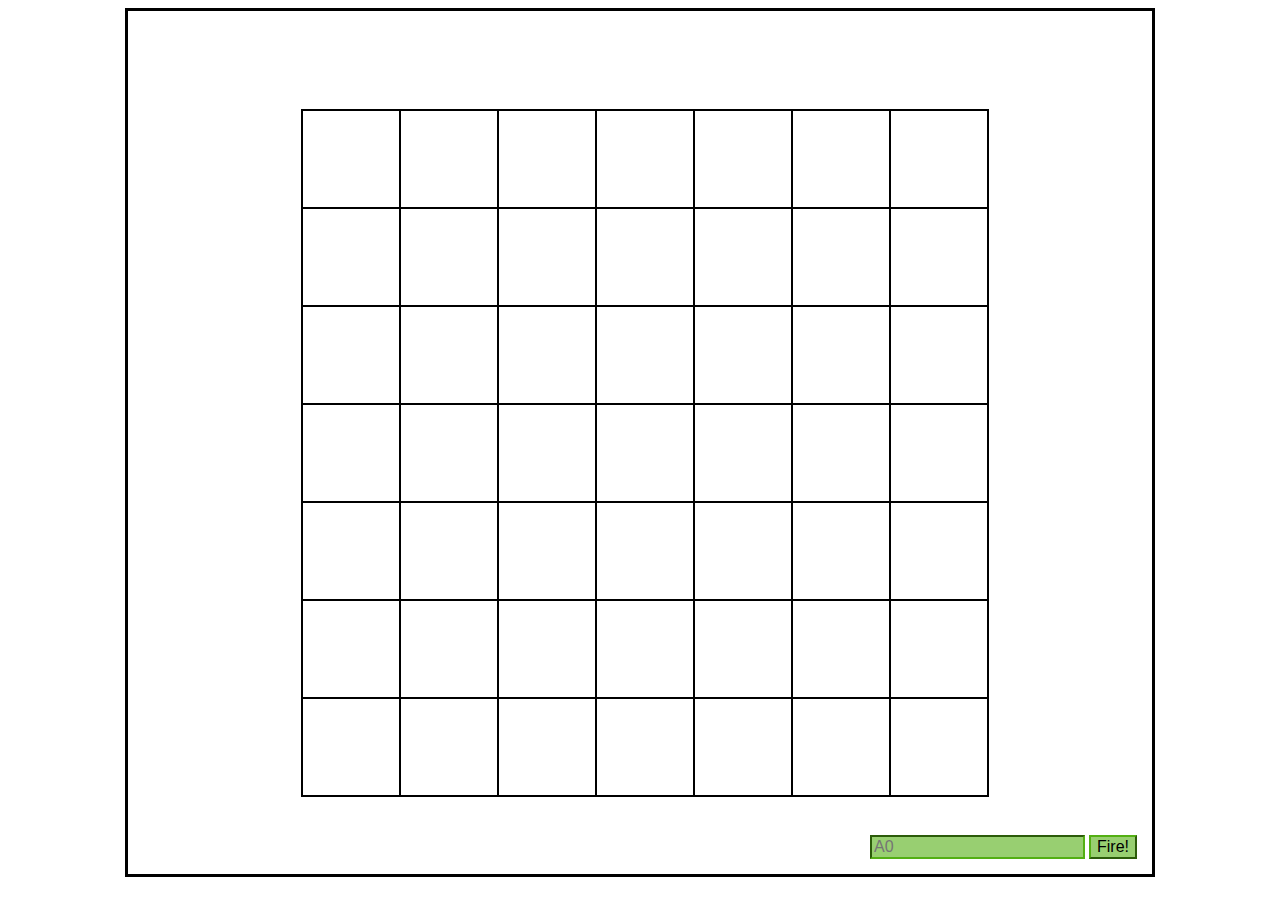
<file: index.html>
<!DOCTYPE html>
<html lang="en">

<head>
    <meta charset="UTF-8">
    <link rel="stylesheet" href="./battleship.css">
    <title>Battleship</title>
</head>

<body>
    <div id="board">

        <!-- message area -->
        <div id="messageArea"></div>

        <!-- grid -->
        <table>
            <tr>
                <td id="00"></td>
                <td id="01"></td>
                <td id="02"></td>
                <td id="03"></td>
                <td id="04"></td>
                <td id="05"></td>
                <td id="06"></td>
            </tr>
            <tr>
                <td id="10"></td>
                <td id="11"></td>
                <td id="12"></td>
                <td id="13"></td>
                <td id="14"></td>
                <td id="15"></td>
                <td id="16"></td>
            </tr>
            <tr>
                <td id="20"></td>
                <td id="21"></td>
                <td id="22"></td>
                <td id="23"></td>
                <td id="24"></td>
                <td id="25"></td>
                <td id="26"></td>
            </tr>
            <tr>
                <td id="30"></td>
                <td id="31"></td>
                <td id="32"></td>
                <td id="33"></td>
                <td id="34"></td>
                <td id="35"></td>
                <td id="36"></td>
            </tr>
            <tr>
                <td id="40"></td>
                <td id="41"></td>
                <td id="42"></td>
                <td id="43"></td>
                <td id="44"></td>
                <td id="45"></td>
                <td id="46"></td>
            </tr>
            <tr>
                <td id="50"></td>
                <td id="51"></td>
                <td id="52"></td>
                <td id="53"></td>
                <td id="54"></td>
                <td id="55"></td>
                <td id="56"></td>
            </tr>
            <tr>
                <td id="60"></td>
                <td id="61"></td>
                <td id="62"></td>
                <td id="63"></td>
                <td id="64"></td>
                <td id="65"></td>
                <td id="66"></td>
            </tr>
        </table>
        <!-- Guess area + Fire button -->
        <form>
            <input type="text" id="guessInput" placeholder="A0">
            <input type="button" id="fireButton" value="Fire!">
        </form>
    </div>

    <script src="./battleship.js"></script>
</body>

</html>
</file>
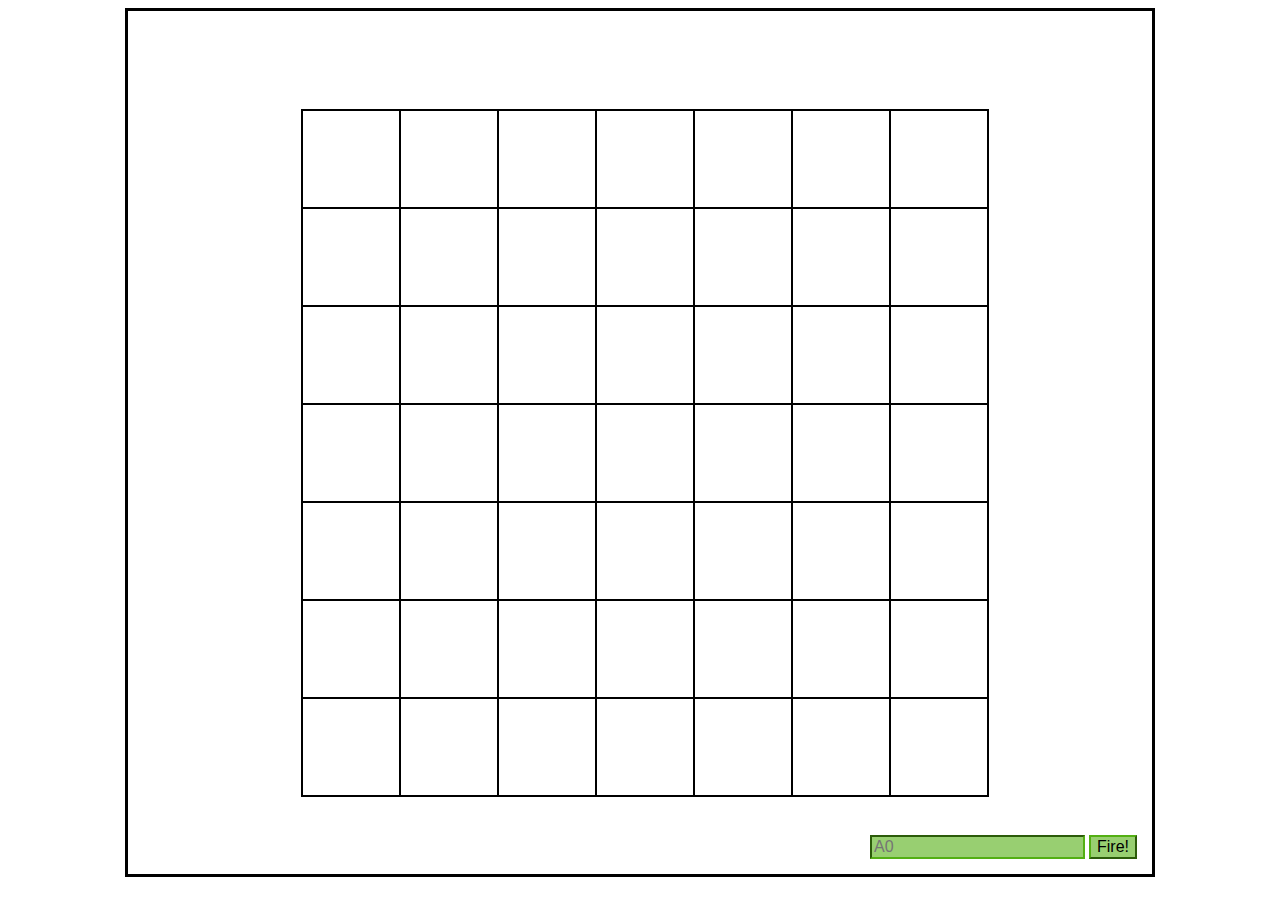
<file: battleship.html>
<!DOCTYPE html>
<html lang="en">

<head>
    <meta charset="UTF-8">
    <link rel="stylesheet" href="./battleship.css">
    <title>Battleship</title>
</head>

<body>
    <div id="board">

        <!-- message area -->
        <div id="messageArea"></div>

        <!-- grid -->
        <table>
            <tr>
                <td id="00"></td>
                <td id="01"></td>
                <td id="02"></td>
                <td id="03"></td>
                <td id="04"></td>
                <td id="05"></td>
                <td id="06"></td>
            </tr>
            <tr>
                <td id="10"></td>
                <td id="11"></td>
                <td id="12"></td>
                <td id="13"></td>
                <td id="14"></td>
                <td id="15"></td>
                <td id="16"></td>
            </tr>
            <tr>
                <td id="20"></td>
                <td id="21"></td>
                <td id="22"></td>
                <td id="23"></td>
                <td id="24"></td>
                <td id="25"></td>
                <td id="26"></td>
            </tr>
            <tr>
                <td id="30"></td>
                <td id="31"></td>
                <td id="32"></td>
                <td id="33"></td>
                <td id="34"></td>
                <td id="35"></td>
                <td id="36"></td>
            </tr>
            <tr>
                <td id="40"></td>
                <td id="41"></td>
                <td id="42"></td>
                <td id="43"></td>
                <td id="44"></td>
                <td id="45"></td>
                <td id="46"></td>
            </tr>
            <tr>
                <td id="50"></td>
                <td id="51"></td>
                <td id="52"></td>
                <td id="53"></td>
                <td id="54"></td>
                <td id="55"></td>
                <td id="56"></td>
            </tr>
            <tr>
                <td id="60"></td>
                <td id="61"></td>
                <td id="62"></td>
                <td id="63"></td>
                <td id="64"></td>
                <td id="65"></td>
                <td id="66"></td>
            </tr>
        </table>
        <!-- Guess area + Fire button -->
        <form>
            <input type="text" id="guessInput" placeholder="A0">
            <input type="button" id="fireButton" value="Fire!">
        </form>
    </div>

    <script src="./battleship.js"></script>
</body>

</html>
</file>
<file: battleship.css>
body {
    /*    background-color: black;*/
}

/* board */
div#board {
    /* targeting specific element because of no space used here*/
    position: relative;
    /* positioned relative to its normal position */
    width: 1024px;
    height: 863px;
    margin: auto;
    background-color: white;
    border: solid 3px
}

/* Message area */
div#messageArea {
    position: absolute;
    /* positioned absolutely to its first positioned parent */
    top: 10px;
    left: 10px;
    color: rgb(83, 175, 19);
}

/* table (grid) */
table {
    border: solid 1px;
    position: absolute;
    left: 173px;
    top: 98px;
    border-spacing: 0px;
}

/* Cells */
td {
    width: 94px;
    height: 94px;
    border: solid 1px black;
}

/* Form container */
form {
    position: absolute;
    bottom: 0px;
    right: 0px;
    padding: 15px;
}

/* Form input */
form input {
    background-color: rgb(152, 207, 113);
    border-color: rgb(83, 175, 19);
    font-size: 1em;
}

/* Hit class */
.hit {
background: url("./ship.png") no-repeat center center;
}

/* Miss class */
.miss {
background: url("./miss.png") no-repeat center center;
}
</file>
